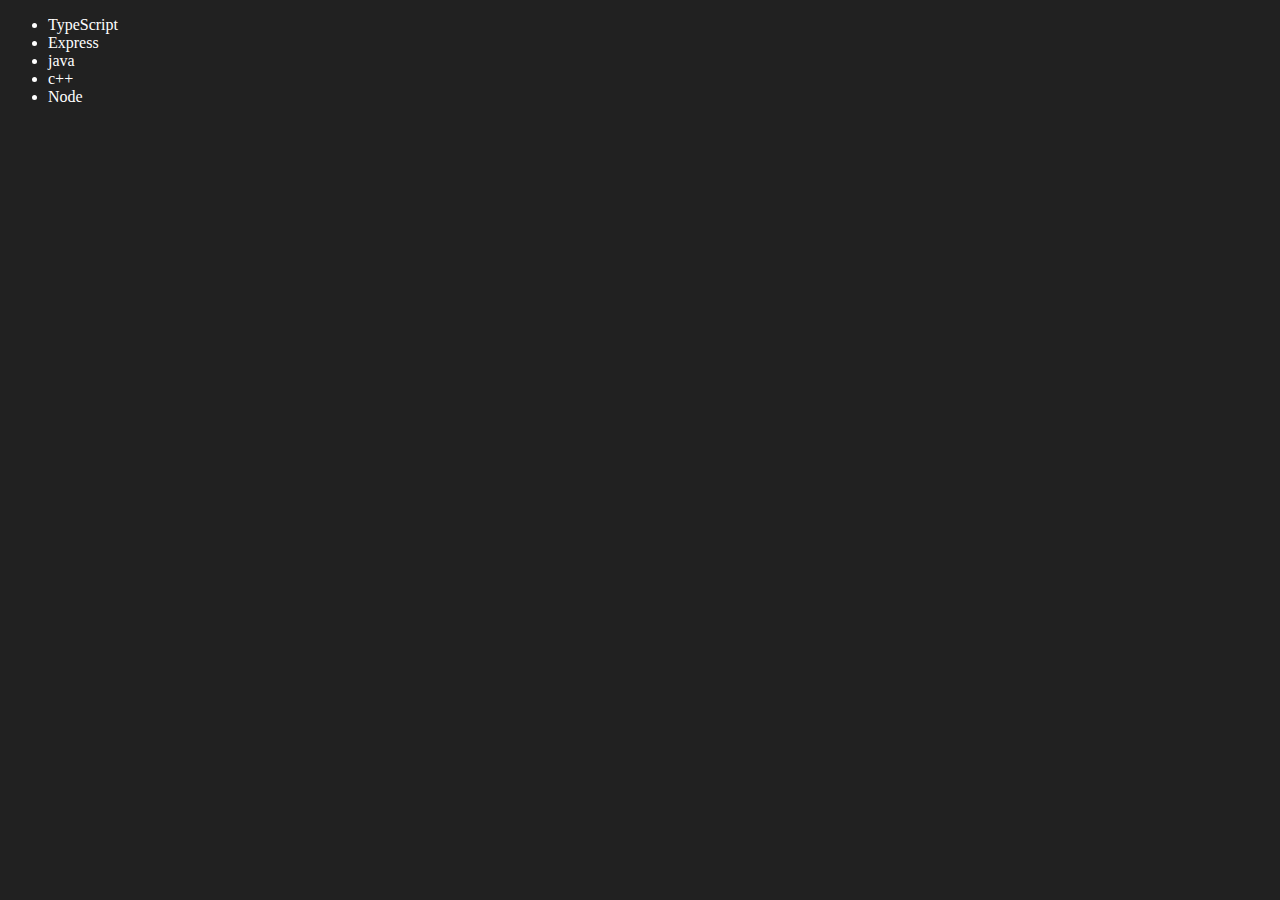
<file: 06_dom/four.html>
<!DOCTYPE html>
<html lang="en">
<head>
    <meta charset="UTF-8">
    <meta name="viewport" content="width=device-width, initial-scale=1.0">
    <title>Document</title>
</head>
<body style="background-color: #212121; color: #fff;">
    
    <ul class = "language">
        <li>javascript</li>
    </ul>
    
</body>
<script>
    function addlanguage(langname) {
        const li = document.createElement('li')
        li.innerHTML = `${langname}`
        document.querySelector('.language').appendChild(li)
    }
    addlanguage("Python")
    addlanguage("java")

    function addOptilanguage(langname) {
        const li = document.createElement('li')
        // li.innerHTML = `${langname}`
        li.appendChild(document.createTextNode(langname))
        document.querySelector('.language').appendChild(li)
    }
    addOptilanguage("c++")
    addOptilanguage("Node")
    addOptilanguage("MERN Stack")
    
    // Edit
    const secondLang = document.querySelector("li:nth-child(2)")
    // secondLang.innerHTML = "Mojo"
    const newli = document.createElement('li')
    newli.textContent = "Express"
    secondLang.replaceWith(newli)

    // edit 

    const firstLang = document.querySelector('li:first-child')
    firstLang.outerHTML = '<li>TypeScript</li>'

    const lastLang = document.querySelector('li:last-child')
    lastLang.remove()
</script>
</html>
</file>
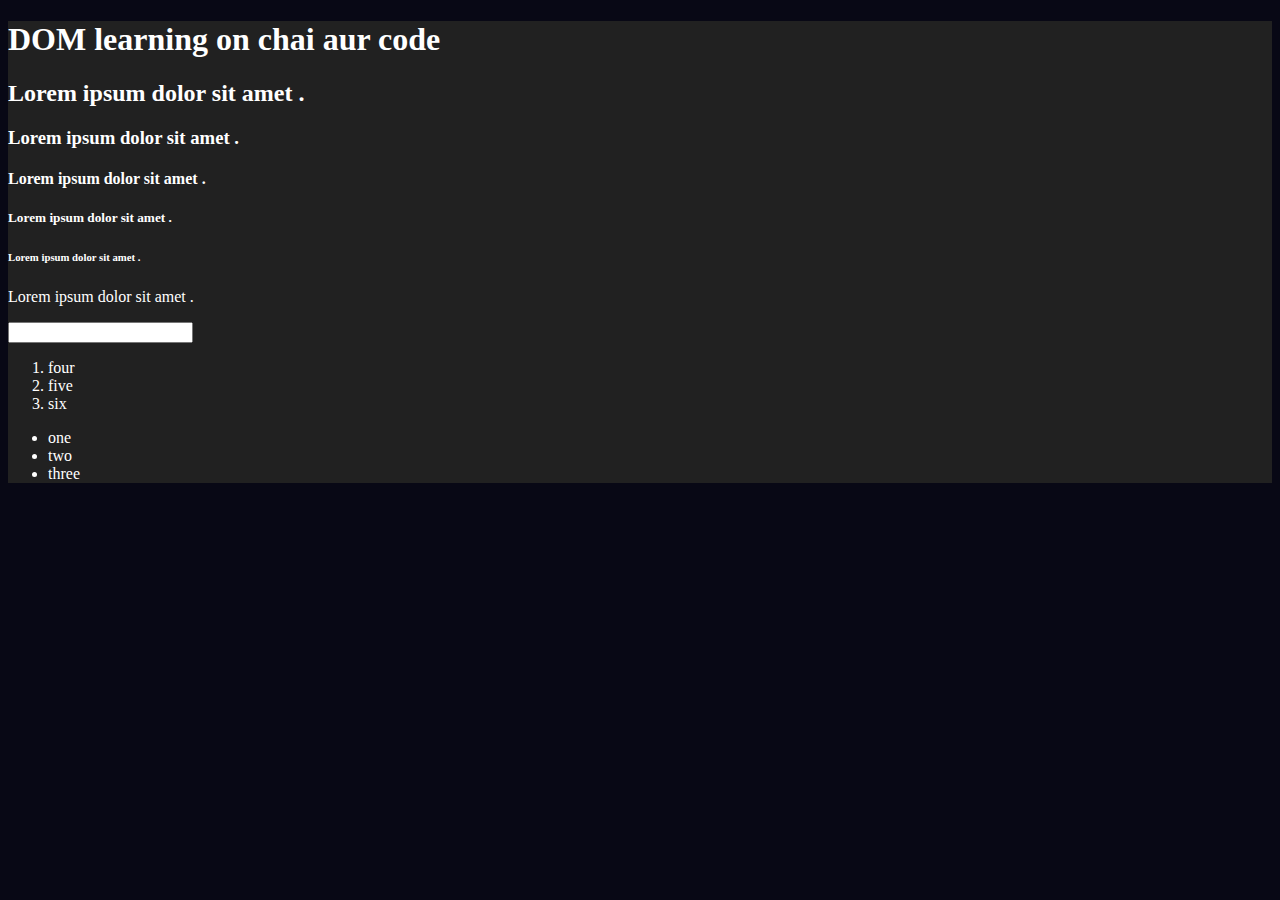
<file: 06_dom/one.html>
<!DOCTYPE html>
<html lang="en">
<head>
    <meta charset="UTF-8">
   
    <title>DOM Learning</title>
    <style>
        .bg-black{
            background-color:  #212121;
            color: #fff;
        }
        .bg-blue{
            background-color: rgb(8, 8, 21);
            color: whitesmoke
        }
    </style>
</head>
<body class="bg-blue">
    <div class ="bg-black">
        <h1 id = "title" class="heading">DOM learning on chai aur code</h1>
        <h2>Lorem ipsum dolor sit amet .</h2>
        <h3>Lorem ipsum dolor sit amet .</h3>
        <h4>Lorem ipsum dolor sit amet .</h4>
        <h5>Lorem ipsum dolor sit amet .</h5>
        <h6>Lorem ipsum dolor sit amet .</h6>
        <p>Lorem ipsum dolor sit amet .</p>
        <input type="password" name=" aravind" id="1965">

        <ol>
            <li>four</li>
            <li>five</li>
            <li>six</li>
        </ol>
        <ul>
            <li>one</li>
            <li>two</li>
            <li>three</li>
        </ul>
        
    </div>




</body>
</html>
</file>
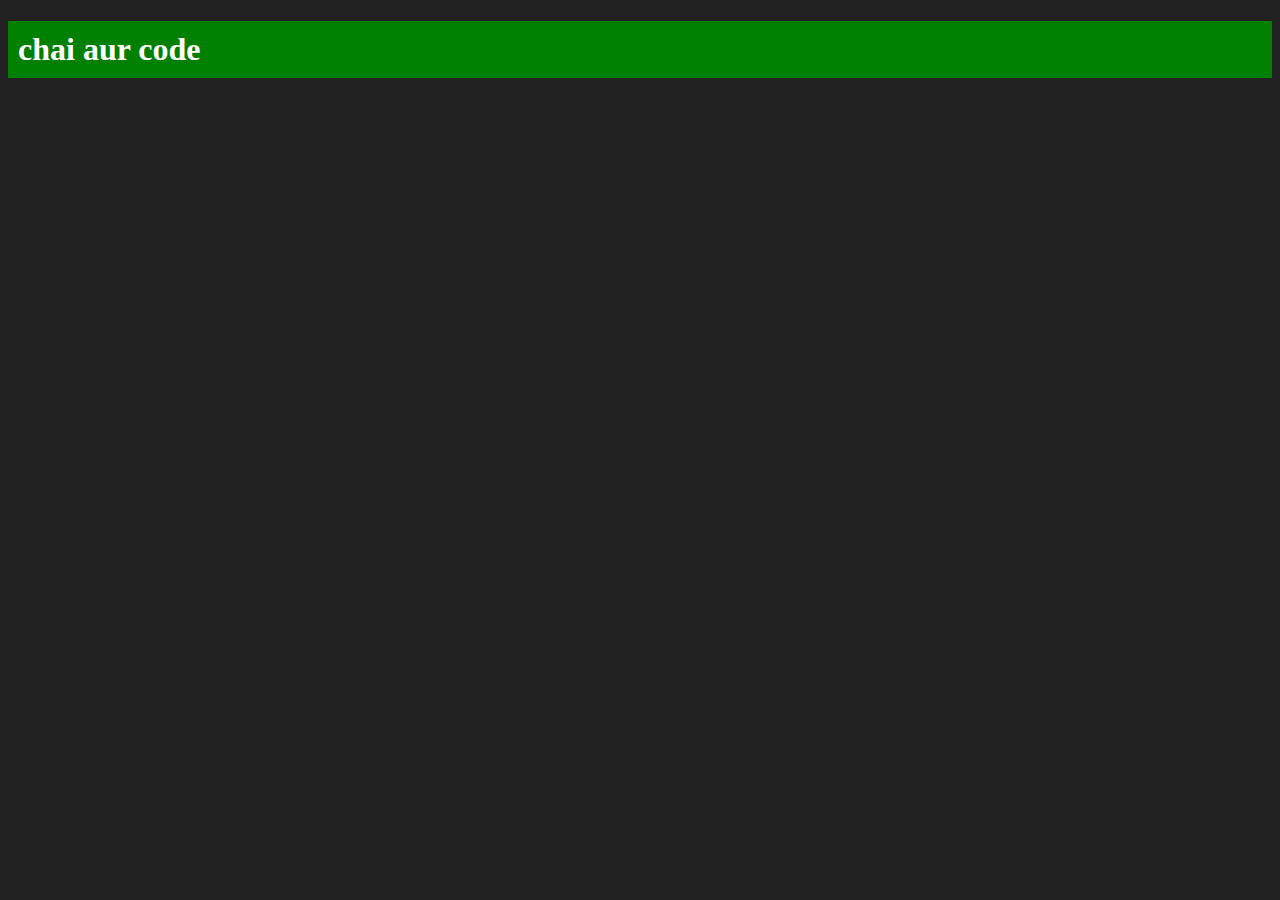
<file: 06_dom/three.html>
<!DOCTYPE html>
<html lang="en">
<head>
    <meta charset="UTF-8">
    <meta name="viewport" content="width=device-width, initial-scale=1.0">
    <title>chai aur code</title>
</head>
<body style="background-color: #212121; color: #fff;">

    
</body>
<script>
    const div = document.createElement('h1')
    console.log(div);
    div.className = "main"
    div.id = Math.round(Math.random() * 10 + 1)
    div.setAttribute("title", "generated title")
    div.style.backgroundColor = "green"
    div.style.padding = "10px"
    // div.innerHTML="chai aur code"
    const addText = document.createTextNode("chai aur code")
    div.append(addText)
    document.body.appendChild(div)

    
</script>
</html>
</file>
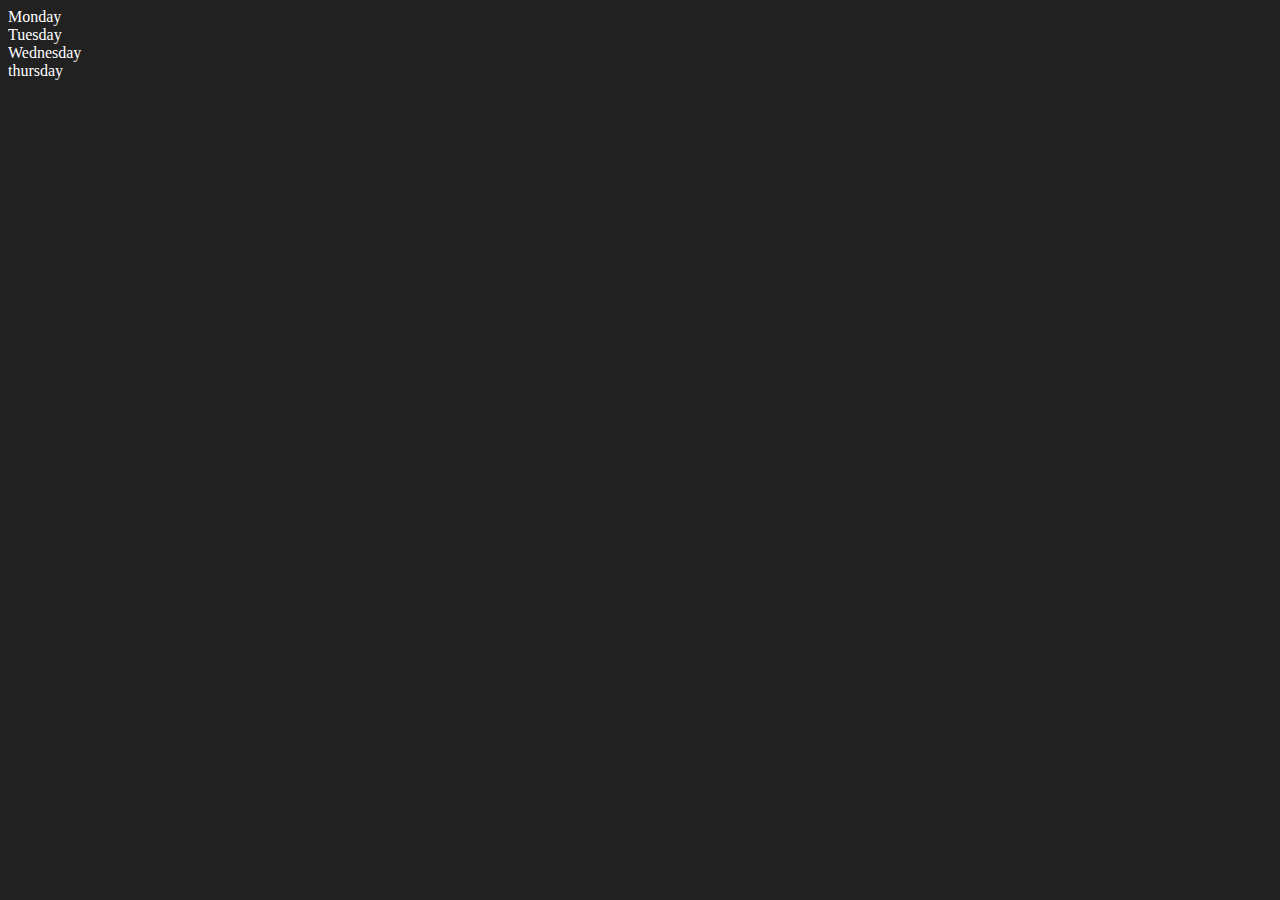
<file: 06_dom/two.html>
<!DOCTYPE html>
<html lang="en">
<head>
    <meta charset="UTF-8">
    <meta name="viewport" content="width=device-width, initial-scale=1.0">
    <title>DOM | chai aur code</title>
</head>
<body style=" background-color: #212121; color: #fff;">
    <div class="parent">
        <!--this is a comment-->
        <div class="day">Monday</div>
        <div class="day">Tuesday</div>
        <div class="day">Wednesday</div>
        <div class="day">thursday</div>
    </div>
    
</body>
<script>
    const parent = document.querySelector('.parent');
    console.log(parent);
    console.log(parent.children);
    for (let i = 0; i < parent.children.length; i++) {
        console.log(parent.parent.children[i].innerHTML);

        
    }
    parent.children[1].style.color = "orange"
    console.log(parent.firstElementchild);
    console.log(parent.lastElementchild);


    const dayOne = document.querySelector('.day')
    console.log(daayOne);
    console.log(dayOne.parentElement);
    console.log(dayOne.nextElementSibling);
    
    console.log("NODES: ", parent.childNodes);
</script>
</html>
</file>
